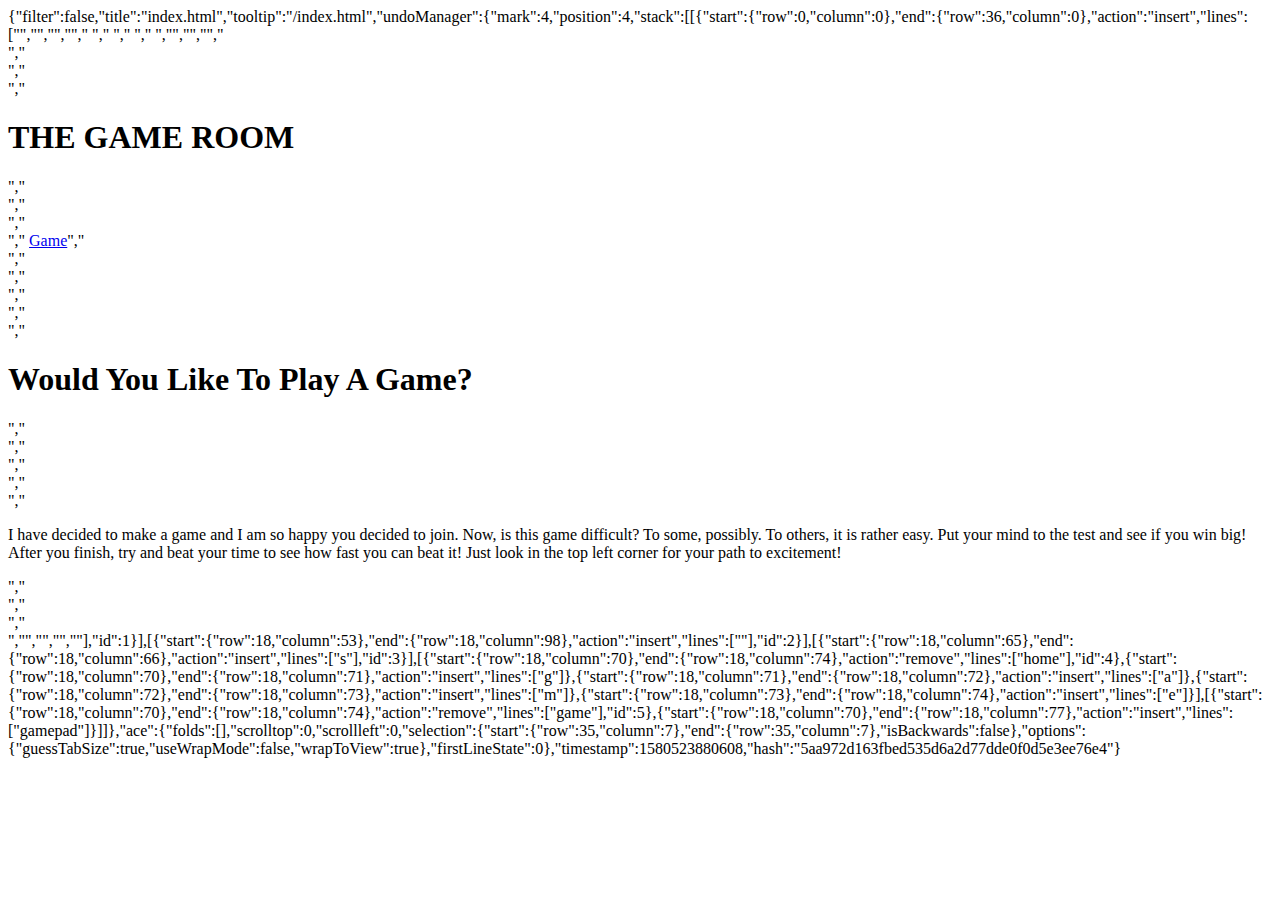
<file: .c9/metadata/environment/index.html>
{"filter":false,"title":"index.html","tooltip":"/index.html","undoManager":{"mark":4,"position":4,"stack":[[{"start":{"row":0,"column":0},"end":{"row":36,"column":0},"action":"insert","lines":["<!DOCTYPE html>","<html>","","<head>","    <link rel=\"stylesheet\" href=\"https://stackpath.bootstrapcdn.com/bootstrap/3.3.7/css/bootstrap.min.css\" type=\"text/css\" />","    <link rel=\"stylesheet\" href=\"https://use.fontawesome.com/releases/v5.7.2/css/all.css\" integrity=\"sha384-fnmOCqbTlWIlj8LyTjo7mOUStjsKC4pOpQbqyi7RrhN7udi9RwhKkMHpvLbHG9Sr\" crossorigin=\"anonymous\" />","    <link rel=\"stylesheet\" href=\"https://cdnjs.cloudflare.com/ajax/libs/hover.css/2.3.1/css/hover-min.css\" type=\"text/css\" />","    <link rel=\"stylesheet\" href=\"style.css\" type=\"text/css\" />","</head>","","<body>","    <header class=\"container-fluid\">","        <div class=\"row bg-color-name-title\">","            <div class=\"heading\">","                <h1 class=\"name\">THE GAME ROOM</h1>","            </div>","        </div>","        <div id=\"Sidenav\" class=\"sidenav\">","            <a href=\"memory-game.html\" id=\"game\">Game</a>","        </div>","    </header>","    <section class=\"container-fluid game-bg-image-container\">","        <div class=\"container game-full\">","            <div class=\"col-md-12\">","                <h1 class=\"game-heading uppercase\">Would You Like To Play A Game?</h1>","            </div>","        </div>","        <div class=\"row\">","            <div class=\"container game-paragraph\"> ","                <p>I have decided to make a game and I am so happy you decided to join. Now, is this game difficult? To some, possibly. To others, it is rather easy. Put your mind to the test and see if you win big! After you finish, try and beat your time to see how fast you can beat it! Just look in the top left corner for your path to excitement!</p>","            </div>","        </div>","    </section>","</body>","","</html>",""],"id":1}],[{"start":{"row":18,"column":53},"end":{"row":18,"column":98},"action":"insert","lines":["<i class=\"fa fa-home\" aria-hidden=\"true\"></i>"],"id":2}],[{"start":{"row":18,"column":65},"end":{"row":18,"column":66},"action":"insert","lines":["s"],"id":3}],[{"start":{"row":18,"column":70},"end":{"row":18,"column":74},"action":"remove","lines":["home"],"id":4},{"start":{"row":18,"column":70},"end":{"row":18,"column":71},"action":"insert","lines":["g"]},{"start":{"row":18,"column":71},"end":{"row":18,"column":72},"action":"insert","lines":["a"]},{"start":{"row":18,"column":72},"end":{"row":18,"column":73},"action":"insert","lines":["m"]},{"start":{"row":18,"column":73},"end":{"row":18,"column":74},"action":"insert","lines":["e"]}],[{"start":{"row":18,"column":70},"end":{"row":18,"column":74},"action":"remove","lines":["game"],"id":5},{"start":{"row":18,"column":70},"end":{"row":18,"column":77},"action":"insert","lines":["gamepad"]}]]},"ace":{"folds":[],"scrolltop":0,"scrollleft":0,"selection":{"start":{"row":35,"column":7},"end":{"row":35,"column":7},"isBackwards":false},"options":{"guessTabSize":true,"useWrapMode":false,"wrapToView":true},"firstLineState":0},"timestamp":1580523880608,"hash":"5aa972d163fbed535d6a2d77dde0f0d5e3ee76e4"}
</file>
